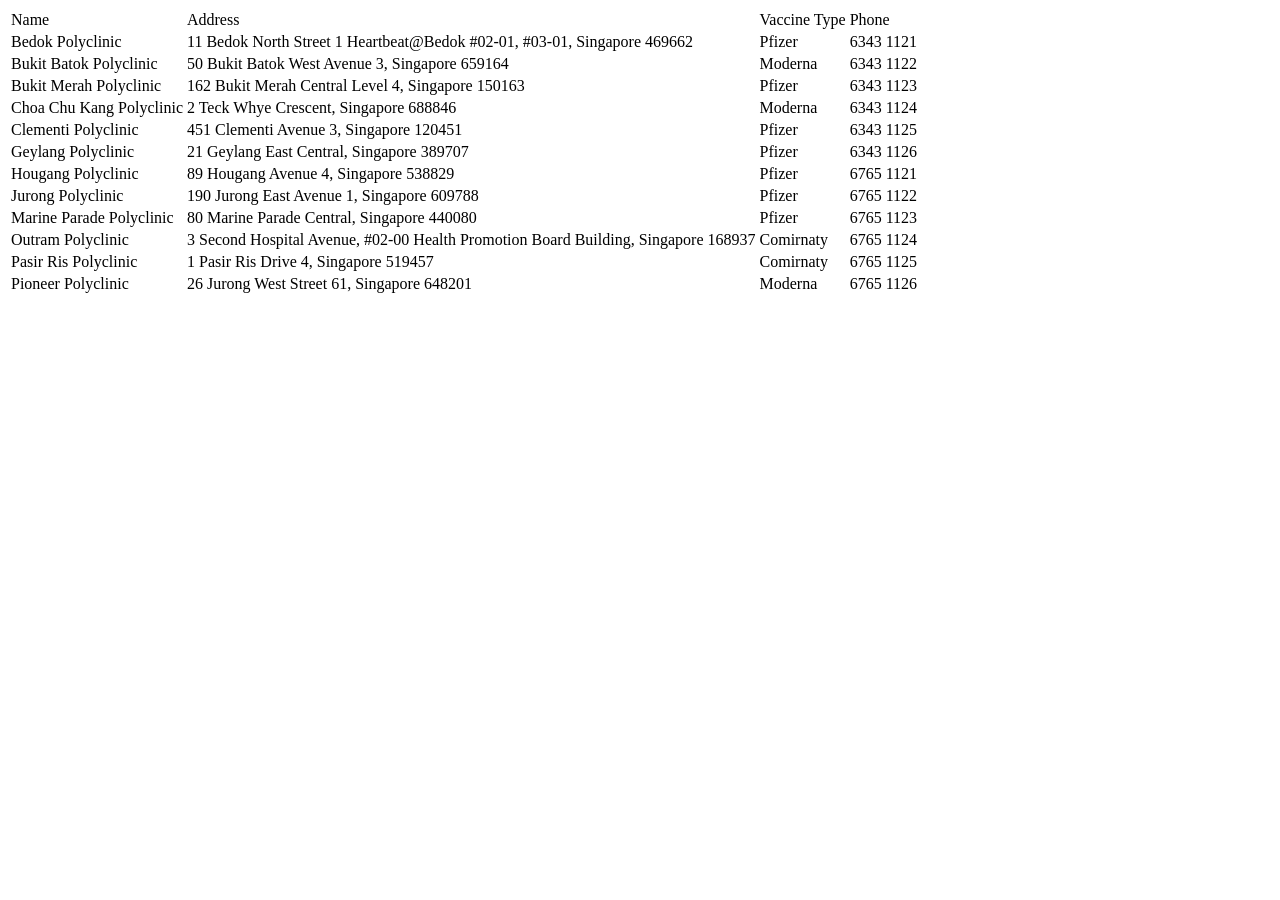
<file: centres.html>
<!DOCTYPE html>
<html lang="en">

<head>
    <meta charset="UTF-8">
    <meta http-equiv="X-UA-Compatible" content="IE=edge">
    <meta name="viewport" content="width=device-width, initial-scale=1.0">
    <title>Vaccination Centres</title>
</head>

<body>
    <table class="">
        <thead>
            <tr>
                <td>Name</td>
                <td>Address</td>
                <td>Vaccine Type</td>
                <td>Phone</td>
            </tr>
        </thead>
        <tbody>
            <tr>
                <td>Bedok Polyclinic</td>
                <td>11 Bedok North Street 1 Heartbeat@Bedok #02-01, #03-01, Singapore 469662</td>
                <td>Pfizer</td>
                <td>6343 1121</td>
            </tr>
            <tr>
                <td>Bukit Batok Polyclinic</td>
                <td>50 Bukit Batok West Avenue 3, Singapore 659164</td>
                <td>Moderna</td>
                <td>6343 1122</td>
            </tr>
            <tr>
                <td>Bukit Merah Polyclinic</td>
                <td>162 Bukit Merah Central Level 4, Singapore 150163</td>
                <td>Pfizer</td>
                <td>6343 1123</td>
            </tr>
            <tr>
                <td>Choa Chu Kang Polyclinic</td>
                <td>2 Teck Whye Crescent, Singapore 688846</td>
                <td>Moderna</td>
                <td>6343 1124</td>
            </tr>
            <tr>
                <td>Clementi Polyclinic</td>
                <td>451 Clementi Avenue 3, Singapore 120451</td>
                <td>Pfizer</td>
                <td>6343 1125</td>
            </tr>
            <tr>
                <td>Geylang Polyclinic</td>
                <td>21 Geylang East Central, Singapore 389707</td>
                <td>Pfizer</td>
                <td>6343 1126</td>
            </tr>
            <tr>
                <td>Hougang Polyclinic</td>
                <td>89 Hougang Avenue 4, Singapore 538829</td>
                <td>Pfizer</td>
                <td>6765 1121</td>
            </tr>
            <tr>
                <td>Jurong Polyclinic</td>
                <td>190 Jurong East Avenue 1, Singapore 609788</td>
                <td>Pfizer</td>
                <td>6765 1122</td>
            </tr>
            <tr>
                <td>Marine Parade Polyclinic</td>
                <td>80 Marine Parade Central, Singapore 440080</td>
                <td>Pfizer</td>
                <td>6765 1123</td>
            </tr>
            <tr>
                <td>Outram Polyclinic</td>
                <td>3 Second Hospital Avenue, #02-00 Health Promotion Board Building, Singapore 168937</td>
                <td>Comirnaty</td>
                <td>6765 1124</td>
            </tr>
            <tr>
                <td>Pasir Ris Polyclinic</td>
                <td>1 Pasir Ris Drive 4, Singapore 519457</td>
                <td>Comirnaty</td>
                <td>6765 1125</td>
            </tr>
            <tr>
                <td>Pioneer Polyclinic</td>
                <td>26 Jurong West Street 61, Singapore 648201</td>
                <td>Moderna</td>
                <td>6765 1126</td>
            </tr>
        </tbody>
    </table>
</body>

</html>
</file>
